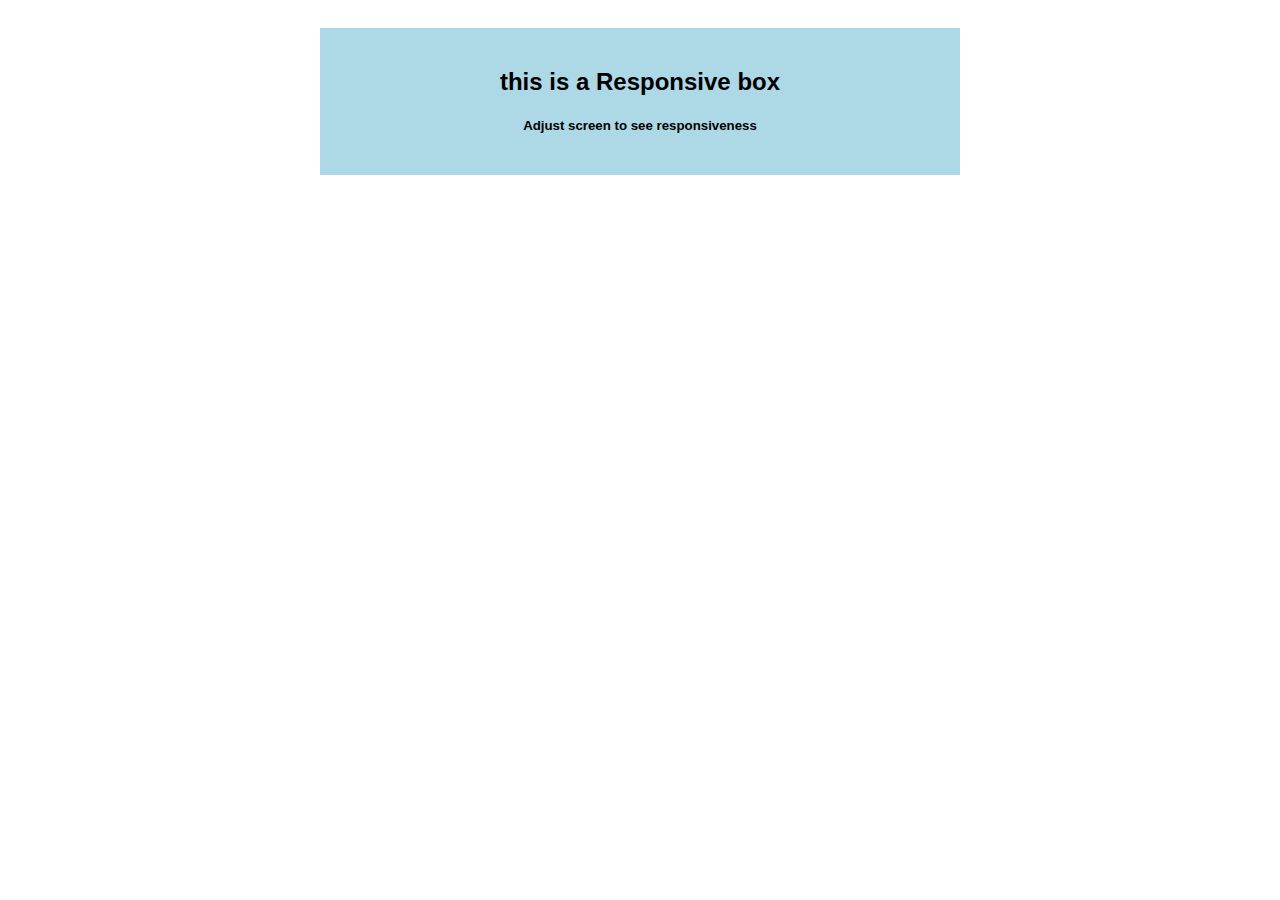
<file: index.html>
<!DOCTYPE html>
<html lang="en">
<head>
    <meta charset="UTF-8">
    <meta name="viewport" content="width=device-width, initial-scale=1.0">
    <title>Document</title>
    <link rel="stylesheet" href="style.css">
</head>
<body>
    <div class="box">
        <h2>this is a Responsive box</h2>
        <h5>Adjust screen to see responsiveness</h5>
    </div>
</body>
</html>
</file>
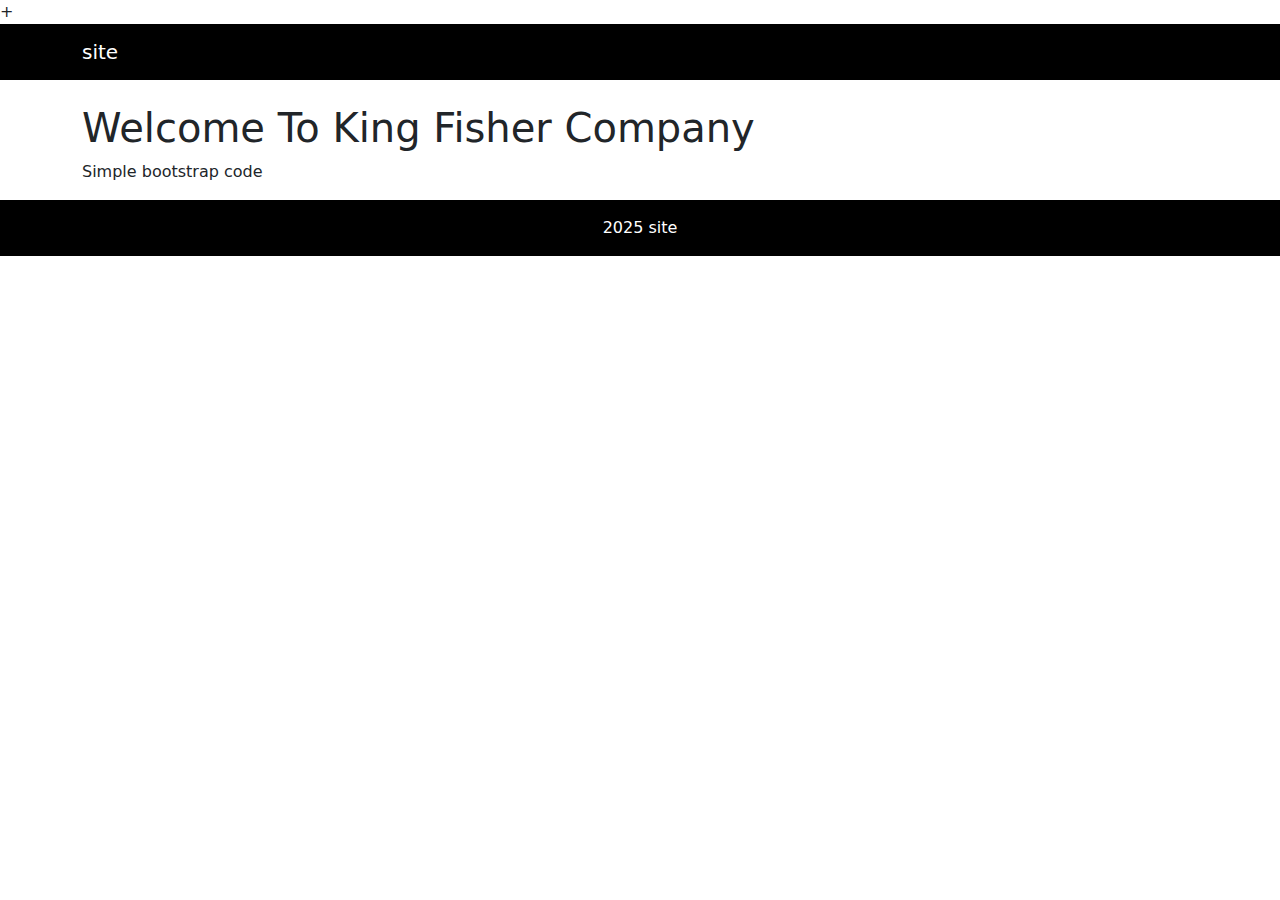
<file: index.HTML>
<!DOCTYPE html>
<html lang="en">
<head>
    <meta charset="UTF-8">
    <meta name="viewport" content="width=device-width, initial-scale=1.0">
    <title>Document</title>
    <link href="https://cdn.jsdelivr.net/npm/bootstrap@5.3.0/dist/css/bootstrap.min.css" rel="stylesheet">
    +
</head>
<body>
    <nav class="navbar navbar-dark bg-black">
        <div class="container">
            <a href="@" class="navbar-brand">site</a>
        </div>
    </nav>
    <div class="container mt-4">
        <h1>Welcome To King Fisher Company</h1>
        <p>Simple bootstrap code</p>
    </div>
    <footer class="bg-black text-white text-center p-3 at-4">2025 site</footer>
    <script src="https://cdn.jsdelivr.net/npm/bootstrap@5.3.0/dist/js/bootstrap.bundle.min.js"></script>
</body>
</html>
</file>
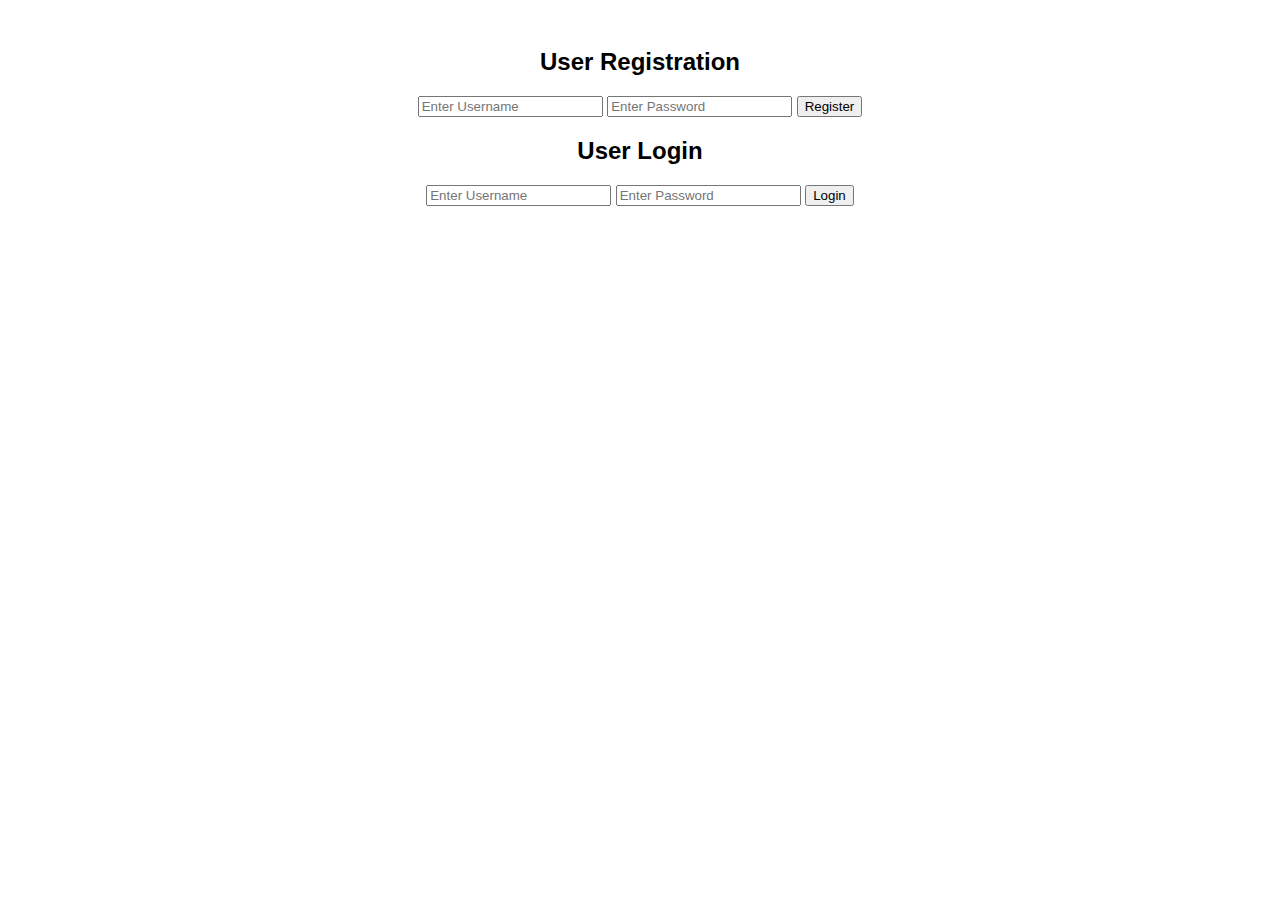
<file: index1.html>
<!DOCTYPE html>
<html lang="en">
<head>
    <meta charset="UTF-8">
    <meta name="viewport" content="width=device-width, initial-scale=1.0">
    <title>User Authentication</title>
    <link rel="stylesheet" href="style.css">
</head>
<body>
    <div class="container">
        <h2>User Registration</h2>
        <form id="registerForm">
            <input type="text" id="registerUsername" placeholder="Enter Username" required>
            <input type="password" id="regPassword" placeholder="Enter Password" required>
            <button type="submit">Register</button>
        </form>

        <h2>User Login</h2>
        <form id="loginForm">
            <input type="text" id="loginUsername" placeholder="Enter Username" required>
            <input type="password" id="loginPassword" placeholder="Enter Password" required>
            <button type="submit">Login</button>
        </form>

        <p id="message"></p>
    </div>

    <script src="script1.js"></script>
</body>
</html>
</file>
<file: style.css>
body{
    font-family: Arial, Helvetica, sans-serif;
    text-align: center;
    padding: 20px;
}
.box{
    width: 100%;
    max-width: 600px;
    margin: auto;
    padding: 20px;
    background-color: lightblue;
}
@media (max-width:600px){
    .box{
        background-color: lightcoral;
    }
    
}
@media(max-width:400px){
    .box{
        background-color: lightsalmon;
    }
}
</file>
